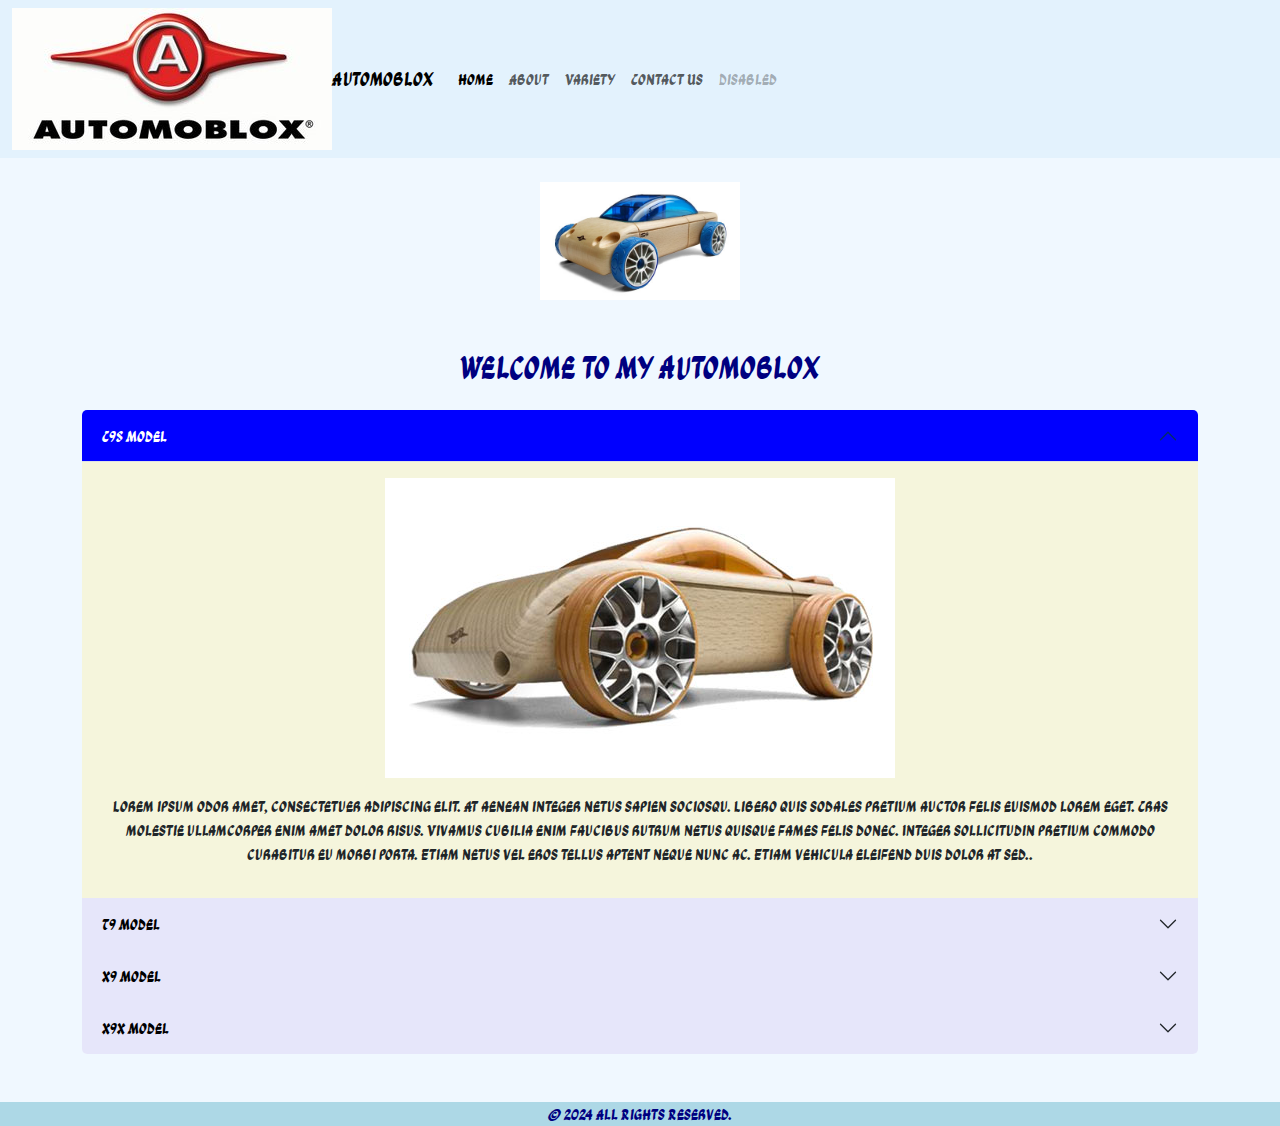
<file: finalproject/index.html>
<!DOCTYPE html>
<html lang="en">
<head>
    <meta charset="UTF-8">
    <meta name="viewport" content="width=device-width, initial-scale=1.0">
    <title>Home</title>
    <link href="https://cdn.jsdelivr.net/npm/bootstrap@5.3.3/dist/css/bootstrap.min.css" rel="stylesheet" integrity="sha384-QWTKZyjpPEjISv5WaRU9OFeRpok6YctnYmDr5pNlyT2bRjXh0JMhjY6hW+ALEwIH" crossorigin="anonymous">
    <link href="https://fonts.googleapis.com/css2?family=Ga+Maamli&display=swap" rel="stylesheet">
    <link href="css/styles.css" rel="stylesheet">
    <link href="css/normalise.css" rel="stylesheet">
</head>
<body>
    <nav class="navbar navbar-expand-lg" style="background-color: #e3f2fd">
        <div class="container-fluid">
            <img src="img/automoblox_logo.jpg" alt="img/automoblox_logo">
            <a class="navbar-brand" href="#">Automoblox</a>
            <button class="navbar-toggler" type="button" data-bs-toggle="collapse" data-bs-target="#navbarNav" aria-controls="navbarNav" aria-expanded="false" aria-label="Toggle navigation">
                <span class="navbar-toggler-icon"></span>
            </button>
            <div class="collapse navbar-collapse" id="navbarNav">
                <ul class="navbar-nav">
                    <li class="nav-item">
                        <a class="nav-link active" aria-current="page" href="index.html">Home</a>
                    </li>
                    <li class="nav-item">
                        <a class="nav-link" href="about.html">About</a>
                    </li>
                    <li class="nav-item">
                        <a class="nav-link" href="variety.html">Variety</a>
                    </li>
                    <li class="nav-item">
                        <a class="nav-link" href="contactus.html">Contact Us</a>
                    </li>
                    <li class="nav-item">
                        <a class="nav-link disabled" aria-disabled="true">Disabled</a>
                    </li>
                </ul>
            </div>
        </div>
    </nav>
    <div class="text-center mt-4">
        <img src="img/s9_large.jpg" alt="Moving Car" class="moving-car" style="width: 200px;">
    </div>

    <div class="container mt-5">
        <h1 class="text-center mb-4">Welcome to My Automoblox</h1>
        <div class="accordion" id="homeAccordion">
            <div class="accordion-item">
                <h2 class="accordion-header" id="headingOne">
                    <button class="accordion-button" type="button" data-bs-toggle="collapse" data-bs-target="#collapseOne" aria-expanded="true" aria-controls="collapseOne">
                        C9S Model
                    </button>
                </h2>
                <div id="collapseOne" class="accordion-collapse collapse show" aria-labelledby="headingOne" data-bs-parent="#homeAccordion">
                    <div class="accordion-body text-center">
                        <img src="img/c9s_large.jpg" class="img-fluid mb-3" alt="C9S">
                        <p>Lorem ipsum odor amet, consectetuer adipiscing elit. At aenean integer netus sapien sociosqu. Libero quis sodales pretium auctor felis euismod lorem eget. Cras molestie ullamcorper enim amet dolor risus. Vivamus cubilia enim faucibus rutrum netus quisque fames felis donec. Integer sollicitudin pretium commodo curabitur eu morbi porta. Etiam netus vel eros tellus aptent neque nunc ac. Etiam vehicula eleifend duis dolor at sed..</p>
                    </div>
                </div>
            </div>
            <div class="accordion-item">
                <h2 class="accordion-header" id="headingTwo">
                    <button class="accordion-button collapsed" type="button" data-bs-toggle="collapse" data-bs-target="#collapseTwo" aria-expanded="false" aria-controls="collapseTwo">
                        T9 Model
                    </button>
                </h2>
                <div id="collapseTwo" class="accordion-collapse collapse" aria-labelledby="headingTwo" data-bs-parent="#homeAccordion">
                    <div class="accordion-body text-center">
                        <img src="img/t9_large.jpg" class="img-fluid mb-3" alt="T9">
                        <p>Malesuada nibh tempor magnis facilisi augue. Iaculis taciti tellus vulputate senectus dis ipsum turpis varius. Mus feugiat porttitor quam eget efficitur conubia. Montes conubia dictum elementum lorem libero tortor pellentesque fames! Mus litora hendrerit mauris lobortis sit facilisis eget. Morbi accumsan vulputate elit semper ridiculus litora ipsum. Sollicitudin euismod mus ultricies mollis scelerisque etiam.</p>
                    </div>
                </div>
            </div>
            <div class="accordion-item">
                <h2 class="accordion-header" id="headingThree">
                    <button class="accordion-button collapsed" type="button" data-bs-toggle="collapse" data-bs-target="#collapseThree" aria-expanded="false" aria-controls="collapseThree">
                        X9 Model
                    </button>
                </h2>
                <div id="collapseThree" class="accordion-collapse collapse" aria-labelledby="headingThree" data-bs-parent="#homeAccordion">
                    <div class="accordion-body text-center">
                        <img src="img/x9_large.jpg" class="img-fluid mb-3" alt="X9">
                        <p>Adipiscing dis tincidunt duis augue egestas platea; consequat dictumst egestas. Conubia dictumst mauris vivamus commodo sed egestas eu. Parturient erat eleifend sociosqu nostra habitant aptent. Augue maximus maecenas; nulla non elementum aenean est. Libero placerat rutrum erat elit pretium odio. Diam litora iaculis sapien leo tempor, ad vel conubia. Molestie luctus inceptos ligula metus; est fringilla in dolor. Potenti laoreet parturient sociosqu molestie sagittis a. Laoreet eleifend eleifend rhoncus, ultricies dignissim auctor sem. Molestie hac nullam sit congue at diam pellentesque.</p>
                    </div>
                </div>
            </div>
            <div class="accordion-item">
                <h2 class="accordion-header" id="headingFour">
                    <button class="accordion-button collapsed" type="button" data-bs-toggle="collapse" data-bs-target="#collapseFour" aria-expanded="false" aria-controls="collapseFour">
                        X9X Model
                    </button>
                </h2>
                <div id="collapseFour" class="accordion-collapse collapse" aria-labelledby="headingFour" data-bs-parent="#indexAccordion">
                    <div class="accordion-body text-center">
                        <img src="img/x9x_large.jpg" class="img-fluid mb-3" alt="X9X">
                        <p>Viverra turpis id pulvinar aliquet platea. Auctor ad per class vehicula lobortis nullam. Penatibus suscipit efficitur tempor porttitor, justo turpis ipsum. Himenaeos enim posuere iaculis lobortis imperdiet amet luctus tincidunt curabitur. Quis adipiscing mus commodo tincidunt aliquet nulla cubilia? Neque habitant sollicitudin curae mollis urna nulla varius mollis. Commodo fames nisi class cubilia sem suspendisse. In fames aliquet ex finibus rhoncus. Semper efficitur diam gravida id commodo tincidunt? Per ornare netus penatibus augue curae sit.</p>
                    </div>
                </div>
            </div>
        </div>
    </div>

    <footer class="text-center mt-5" style="background-color: lightblue">
        &copy; 2024 All Rights Reserved.
    </footer>

    <script src="https://cdn.jsdelivr.net/npm/bootstrap@5.3.3/dist/js/bootstrap.bundle.min.js" integrity="sha384-YvpcrYf0tY3lHB60NNkmXc5s9fDVZLESaAA55NDzOxhy9GkcIdslK1eN7N6jIeHz" crossorigin="anonymous"></script>
</body>
</html>
</file>
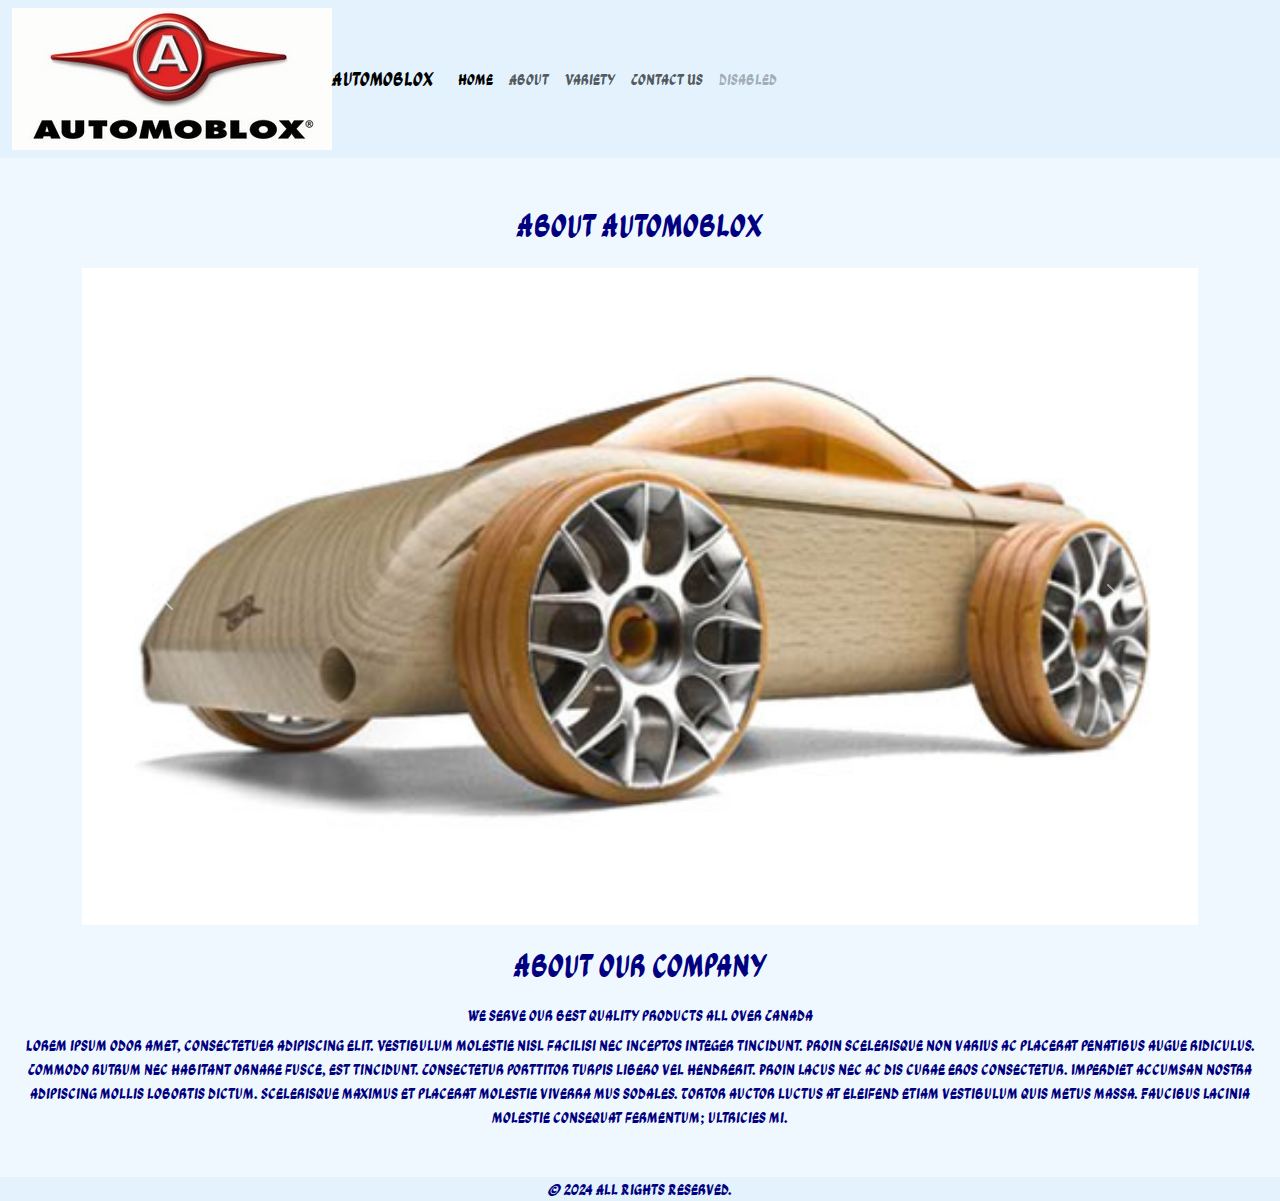
<file: finalproject/about.html>
<!DOCTYPE html>
<html lang="en">
<head>
    <meta charset="UTF-8">
    <meta name="viewport" content="width=device-width, initial-scale=1.0">
    <title>About</title>
    <link href="https://cdn.jsdelivr.net/npm/bootstrap@5.3.3/dist/css/bootstrap.min.css" rel="stylesheet" integrity="sha384-QWTKZyjpPEjISv5WaRU9OFeRpok6YctnYmDr5pNlyT2bRjXh0JMhjY6hW+ALEwIH" crossorigin="anonymous">
    <link href="https://fonts.googleapis.com/css2?family=Ga+Maamli&display=swap" rel="stylesheet">
        <link href="css/normalise.css" rel="stylesheet">
    <link href="css/styles.css" rel="stylesheet">
</head>
<body>
    <nav class="navbar navbar-expand-lg " style="background-color: #e3f2fd">
        <div class="container-fluid">
            <img src="img/automoblox_logo.jpg" alt="img/automoblox_logo">
            <a class="navbar-brand" href="#">Automoblox</a>
            <button class="navbar-toggler" type="button" data-bs-toggle="collapse" data-bs-target="#navbarNav" aria-controls="navbarNav" aria-expanded="false" aria-label="Toggle navigation">
                <span class="navbar-toggler-icon"></span>
            </button>
            <div class="collapse navbar-collapse" id="navbarNav">
                <ul class="navbar-nav">
                    <li class="nav-item">
                        <a class="nav-link active" aria-current="page" href="index.html">Home</a>
                    </li>
                    <li class="nav-item">
                        <a class="nav-link" href="about.html">About</a>
                    </li>
                    <li class="nav-item">
                        <a class="nav-link" href="variety.html">Variety</a>
                    </li>
                    <li class="nav-item">
                        <a class="nav-link" href="contactus.html">Contact Us</a>
                    </li>
                    <li class="nav-item">
                        <a class="nav-link disabled" aria-disabled="true">Disabled</a>
                    </li>
                </ul>
            </div>
        </div>
    </nav>

    <div class="container mt-5">
        <h1 class="text-center mb-4">About Automoblox</h1>
        <div id="aboutCarousel" class="carousel slide" data-bs-ride="carousel">
            <div class="carousel-inner">
                <div class="carousel-item active">
                    <img src="img/c9s_large.jpg" class="d-block w-100" alt="C9S Model">
                    <div class="carousel-caption d-none d-md-block">
                        <h5>C9S Model</h5>
                    </div>
                </div>
                <div class="carousel-item">
                    <img src="img/t9_large.jpg" class="d-block w-100" alt="T9 Model">
                    <div class="carousel-caption d-none d-md-block">
                        <h5>T9 Model</h5>
                    </div>
                </div>
                <div class="carousel-item">
                    <img src="img/x9_large.jpg" class="d-block w-100" alt="X9 Model">
                    <div class="carousel-caption d-none d-md-block">
                        <h5>X9 Model</h5>
                    </div>
                </div>
                <div class="carousel-item">
                    <img src="img/x9x_large.jpg" class="d-block w-100" alt="X9X Model">
                    <div class="carousel-caption d-none d-md-block">
                        <h5>X9X Model</h5>
                    </div>
                </div>
            </div>
            <button class="carousel-control-prev" type="button" data-bs-target="#aboutCarousel" data-bs-slide="prev">
                <span class="carousel-control-prev-icon" aria-hidden="true"></span>
                <span class="visually-hidden">Previous</span>
            </button>
            <button class="carousel-control-next" type="button" data-bs-target="#aboutCarousel" data-bs-slide="next">
                <span class="carousel-control-next-icon" aria-hidden="true"></span>
                <span class="visually-hidden">Next</span>
            </button>
        </div>
    </div>

    <h1>About our company</h1>
    <h6>We serve our best quality products all over Canada</h6>
    <p>Lorem ipsum odor amet, consectetuer adipiscing elit. Vestibulum molestie nisl facilisi nec inceptos integer tincidunt. Proin scelerisque non varius ac placerat penatibus augue ridiculus. Commodo rutrum nec habitant ornare fusce, est tincidunt. Consectetur porttitor turpis libero vel hendrerit. Proin lacus nec ac dis curae eros consectetur. Imperdiet accumsan nostra adipiscing mollis lobortis dictum. Scelerisque maximus et placerat molestie viverra mus sodales. Tortor auctor luctus at eleifend etiam vestibulum quis metus massa. Faucibus lacinia molestie consequat fermentum; ultricies mi.</p>

    <footer class="text-center mt-5" style="background-color: #e3f2fd">
        &copy; 2024 All Rights Reserved.
    </footer>

    <script src="https://cdn.jsdelivr.net/npm/bootstrap@5.3.3/dist/js/bootstrap.bundle.min.js" integrity="sha384-YvpcrYf0tY3lHB60NNkmXc5s9fDVZLESaAA55NDzOxhy9GkcIdslK1eN7N6jIeHz" crossorigin="anonymous"></script>
</body>
</html>
</file>
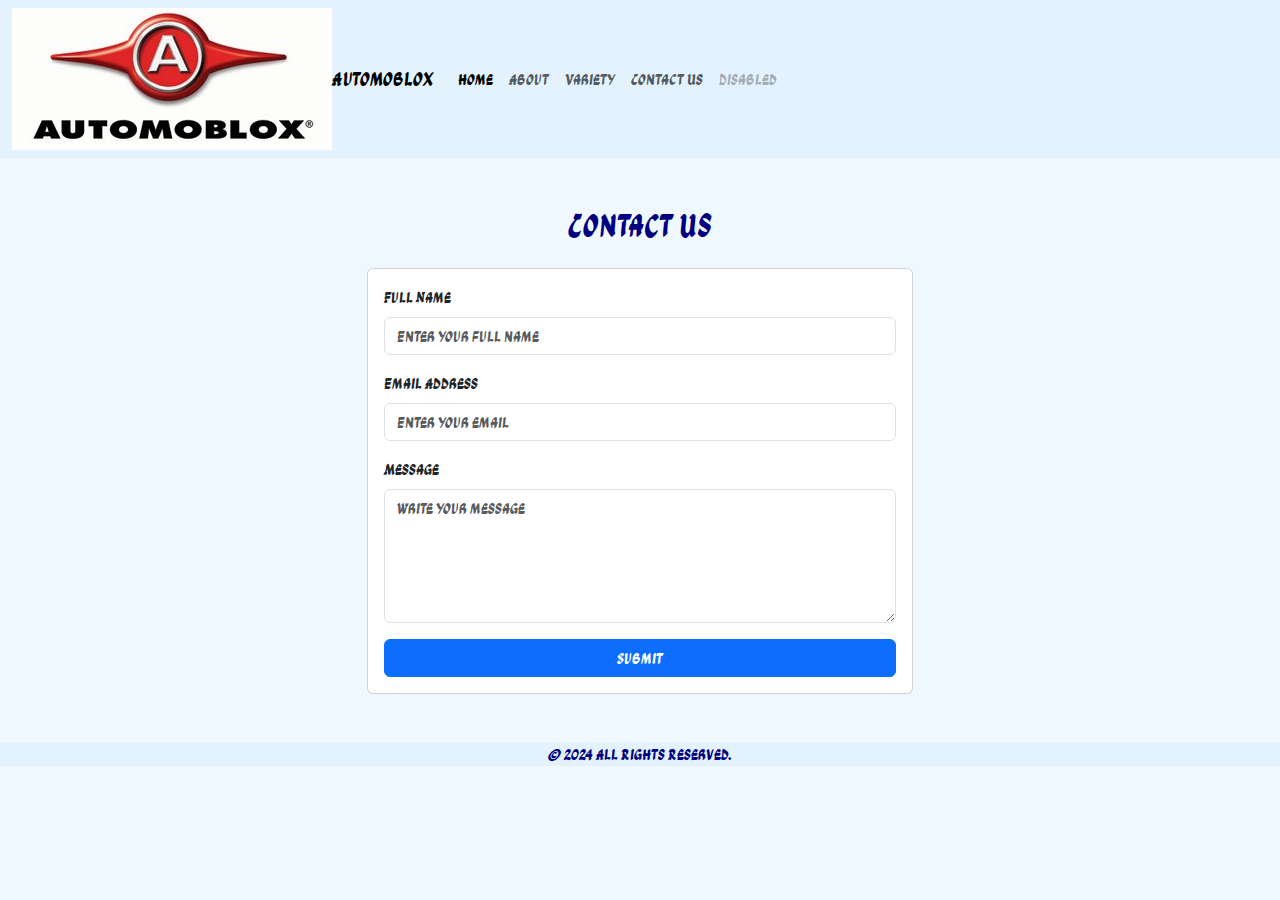
<file: finalproject/contactus.html>
<!DOCTYPE html>
<html lang="en">
<head>
    <meta charset="UTF-8">
    <meta name="viewport" content="width=device-width, initial-scale=1.0">
    <title>Contact Us</title>
    <link href="https://cdn.jsdelivr.net/npm/bootstrap@5.3.3/dist/css/bootstrap.min.css" rel="stylesheet" integrity="sha384-QWTKZyjpPEjISv5WaRU9OFeRpok6YctnYmDr5pNlyT2bRjXh0JMhjY6hW+ALEwIH" crossorigin="anonymous">
    <link href="https://fonts.googleapis.com/css2?family=Ga+Maamli&display=swap" rel="stylesheet">
        <link href="css/normalise.css" rel="stylesheet">
    <link href="css/styles.css" rel="stylesheet">
</head>
<body>
    <nav class="navbar navbar-expand-lg " style="background-color: #e3f2fd">
        <div class="container-fluid">
            <img src="img/automoblox_logo.jpg" alt="img/automoblox_logo">
            <a class="navbar-brand" href="#">Automoblox</a>
            <button class="navbar-toggler" type="button" data-bs-toggle="collapse" data-bs-target="#navbarNav" aria-controls="navbarNav" aria-expanded="false" aria-label="Toggle navigation">
                <span class="navbar-toggler-icon"></span>
            </button>
            <div class="collapse navbar-collapse" id="navbarNav">
                <ul class="navbar-nav">
                    <li class="nav-item">
                        <a class="nav-link active" aria-current="page" href="index.html">Home</a>
                    </li>
                    <li class="nav-item">
                        <a class="nav-link" href="about.html">About</a>
                    </li>
                    <li class="nav-item">
                        <a class="nav-link" href="variety.html">Variety</a>
                    </li>
                    <li class="nav-item">
                        <a class="nav-link" href="contactus.html">Contact Us</a>
                    </li>
                    <li class="nav-item">
                        <a class="nav-link disabled" aria-disabled="true">Disabled</a>
                    </li>
                </ul>
            </div>
        </div>
    </nav>

    <div class="container mt-5" backgr>
        <h1 class="text-center mb-4">Contact Us</h1>
        <div class="row justify-content-center">
            <div class="col-md-6">
                <div class="card">
                    <div class="card-body">
                        <form>
                            <div class="mb-3">
                                <label for="name" class="form-label">Full Name</label>
                                <input type="text" class="form-control" id="name" placeholder="Enter your full name">
                            </div>
                            <div class="mb-3">
                                <label for="email" class="form-label">Email Address</label>
                                <input type="email" class="form-control" id="email" placeholder="Enter your email">
                            </div>
                            <div class="mb-3">
                                <label for="message" class="form-label">Message</label>
                                <textarea class="form-control" id="message" rows="5" placeholder="Write your message"></textarea>
                            </div>
                            <button type="submit" class="btn btn-primary w-100">Submit</button>
                        </form>
                    </div>
                </div>
            </div>
        </div>
    </div>

    <footer class="text-center mt-5" style="background-color: #e3f2fd">
        &copy; 2024 All Rights Reserved.
    </footer>

    <script src="https://cdn.jsdelivr.net/npm/bootstrap@5.3.3/dist/js/bootstrap.bundle.min.js" integrity="sha384-YvpcrYf0tY3lHB60NNkmXc5s9fDVZLESaAA55NDzOxhy9GkcIdslK1eN7N6jIeHz" crossorigin="anonymous"></script>
</body>
</html>
</file>
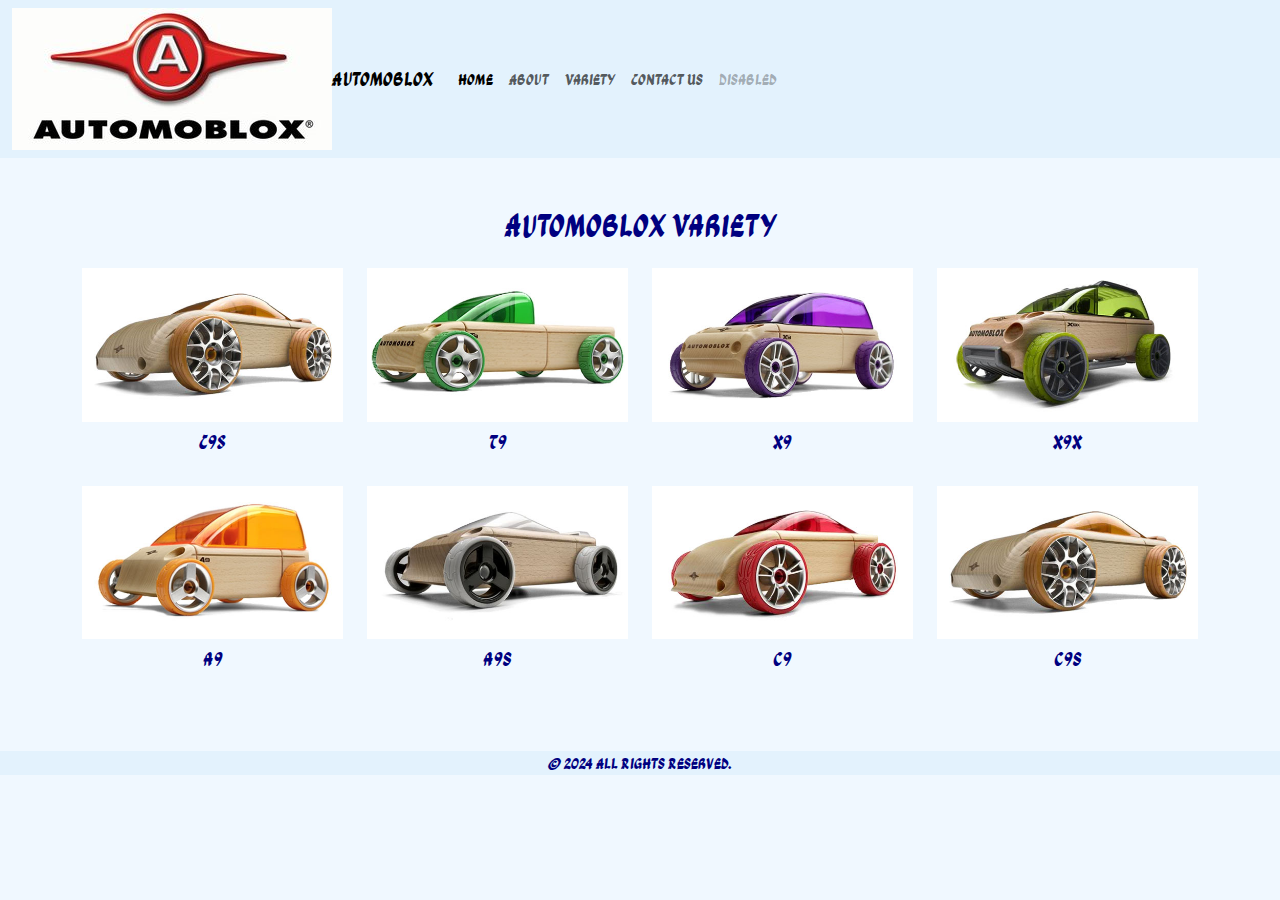
<file: finalproject/variety.html>
<!DOCTYPE html>
<html lang="en">
<head>
    <meta charset="UTF-8">
    <meta name="viewport" content="width=device-width, initial-scale=1.0">
    <title>Variety</title>
    <link href="https://cdn.jsdelivr.net/npm/bootstrap@5.3.3/dist/css/bootstrap.min.css" rel="stylesheet" integrity="sha384-QWTKZyjpPEjISv5WaRU9OFeRpok6YctnYmDr5pNlyT2bRjXh0JMhjY6hW+ALEwIH" crossorigin="anonymous">
    <link href="https://fonts.googleapis.com/css2?family=Ga+Maamli&display=swap" rel="stylesheet">
        <link href="css/normalise.css " rel="stylesheet">
    <link href="css/styles.css" rel="stylesheet">
</head>
<body>
    <nav class="navbar navbar-expand-lg " style="background-color: #e3f2fd">
        <div class="container-fluid">
            <img src="img/automoblox_logo.jpg" alt="img/automoblox_logo">
            <a class="navbar-brand" href="#">Automoblox</a>
            <button class="navbar-toggler" type="button" data-bs-toggle="collapse" data-bs-target="#navbarNav" aria-controls="navbarNav" aria-expanded="false" aria-label="Toggle navigation">
                <span class="navbar-toggler-icon"></span>
            </button>
            <div class="collapse navbar-collapse" id="navbarNav">
                <ul class="navbar-nav">
                    <li class="nav-item">
                        <a class="nav-link active" aria-current="page" href="index.html">Home</a>
                    </li>
                    <li class="nav-item">
                        <a class="nav-link" href="about.html">About</a>
                    </li>
                    <li class="nav-item">
                        <a class="nav-link" href="variety.html">Variety</a>
                    </li>
                    <li class="nav-item">
                        <a class="nav-link" href="contactus.html">Contact Us</a>
                    </li>
                    <li class="nav-item">
                        <a class="nav-link disabled" aria-disabled="true">Disabled</a>
                    </li>
                </ul>
            </div>
        </div>
    </nav>
    <div class="container mt-5">
        <h1 class="text-center mb-4">Automoblox Variety</h1>
        <div class="row text-center">
            <div class="col-md-3 mb-4">
                <img src="img/c9s_large.jpg" class="img-fluid" alt="C9S">
                <h5 class="mt-2">C9S</h5>
            </div>
            <div class="col-md-3 mb-4">
                <img src="img/t9_large.jpg" class="img-fluid" alt="T9">
                <h5 class="mt-2">T9</h5>
            </div>
            <div class="col-md-3 mb-4">
                <img src="img/x9_large.jpg" class="img-fluid" alt="X9">
                <h5 class="mt-2">X9</h5>
            </div>
            <div class="col-md-3 mb-4">
                <img src="img/x9x_large.jpg" class="img-fluid" alt="X9X">
                <h5 class="mt-2">X9X</h5>
            </div>
            <div class="col-md-3 mb-4">
                <img src="img/a9_large.jpg" class="img-fluid" alt="a9">
                <h5 class="mt-2">a9</h5>
            </div>
            <div class="col-md-3 mb-4">
                <img src="img/a9s_large.jpg" class="img-fluid" alt="a9s">
                <h5 class="mt-2">a9s</h5>
            </div>
            <div class="col-md-3 mb-4">
                <img src="img/c9_large.jpg" class="img-fluid" alt="c9">
                <h5 class="mt-2">c9</h5>
            </div>
            <div class="col-md-3 mb-4">
                <img src="img/c9s_large.jpg" class="img-fluid" alt="c9s">
                <h5 class="mt-2">c9s</h5>
            </div>
        </div>
    </div>

    <footer class="text-center mt-5" style="background-color: #e3f2fd">
        &copy; 2024 All Rights Reserved.
    </footer>

    <script src="https://cdn.jsdelivr.net/npm/bootstrap@5.3.3/dist/js/bootstrap.bundle.min.js" integrity="sha384-YvpcrYf0tY3lHB60NNkmXc5s9fDVZLESaAA55NDzOxhy9GkcIdslK1eN7N6jIeHz" crossorigin="anonymous"></script>
</body>
</html>
</file>
<file: finalproject/css/styles.css>
body{
    color:navy;
    font-family: 'Ga Maamli';
}
h1,h2,p,h6{
    text-align: center;
}

@keyframes moveCar {
    0% {
        transform: translateX(0);
    }
    30% {
        transform: translateX(500px);
    }
    60%{
        transform: translateX(-500px);
    }
    100% {
        transform: translateX(0);
    }
}
.moving-car {
    animation: moveCar 5s infinite;
}
body {
    background-color: #f0f8ff;
}
.accordion-item {
    border: none;
}
.accordion-button {
    background-color: #e6e6fa;
    color: #000;
}
.accordion-button:not(.collapsed) {
    background-color: blue;
    color: #fff;
}
.accordion-button:hover {
    background-color: brown;
    color: #fff;
}
.accordion-body {
    background-color:beige;}
</file>
<file: finalproject/css/normalise.css>
/*! normalize.css v8.0.1 | MIT License | github.com/necolas/normalize.css */

/* Document
   ========================================================================== */

/**
 * 1. Correct the line height in all browsers.
 * 2. Prevent adjustments of font size after orientation changes in iOS.
 */

 html {
    line-height: 1.15; /* 1 */
    -webkit-text-size-adjust: 100%; /* 2 */
  }
  
  /* Sections
     ========================================================================== */
  
  /**
   * Remove the margin in all browsers.
   */
  
  body {
    margin: 0;
  }
  
  /**
   * Render the `main` element consistently in IE.
   */
  
  main {
    display: block;
  }
  
  /**
   * Correct the font size and margin on `h1` elements within `section` and
   * `article` contexts in Chrome, Firefox, and Safari.
   */
  
  h1 {
    font-size: 2em;
    margin: 0.67em 0;
  }
  
  /* Grouping content
     ========================================================================== */
  
  /**
   * 1. Add the correct box sizing in Firefox.
   * 2. Show the overflow in Edge and IE.
   */
  
  hr {
    box-sizing: content-box; /* 1 */
    height: 0; /* 1 */
    overflow: visible; /* 2 */
  }
  
  /**
   * 1. Correct the inheritance and scaling of font size in all browsers.
   * 2. Correct the odd `em` font sizing in all browsers.
   */
  
  pre {
    font-family: monospace, monospace; /* 1 */
    font-size: 1em; /* 2 */
  }
  
  /* Text-level semantics
     ========================================================================== */
  
  /**
   * Remove the gray background on active links in IE 10.
   */
  
  a {
    background-color: transparent;
  }
  
  /**
   * 1. Remove the bottom border in Chrome 57-
   * 2. Add the correct text decoration in Chrome, Edge, IE, Opera, and Safari.
   */
  
  abbr[title] {
    border-bottom: none; /* 1 */
    text-decoration: underline; /* 2 */
    text-decoration: underline dotted; /* 2 */
  }
  
  /**
   * Add the correct font weight in Chrome, Edge, and Safari.
   */
  
  b,
  strong {
    font-weight: bolder;
  }
  
  /**
   * 1. Correct the inheritance and scaling of font size in all browsers.
   * 2. Correct the odd `em` font sizing in all browsers.
   */
  
  code,
  kbd,
  samp {
    font-family: monospace, monospace; /* 1 */
    font-size: 1em; /* 2 */
  }
  
  /**
   * Add the correct font size in all browsers.
   */
  
  small {
    font-size: 80%;
  }
  
  /**
   * Prevent `sub` and `sup` elements from affecting the line height in
   * all browsers.
   */
  
  sub,
  sup {
    font-size: 75%;
    line-height: 0;
    position: relative;
    vertical-align: baseline;
  }
  
  sub {
    bottom: -0.25em;
  }
  
  sup {
    top: -0.5em;
  }
  
  /* Embedded content
     ========================================================================== */
  
  /**
   * Remove the border on images inside links in IE 10.
   */
  
  img {
    border-style: none;
  }
  
  /* Forms
     ========================================================================== */
  
  /**
   * 1. Change the font styles in all browsers.
   * 2. Remove the margin in Firefox and Safari.
   */
  
  button,
  input,
  optgroup,
  select,
  textarea {
    font-family: inherit; /* 1 */
    font-size: 100%; /* 1 */
    line-height: 1.15; /* 1 */
    margin: 0; /* 2 */
  }
  
  /**
   * Show the overflow in IE.
   * 1. Show the overflow in Edge.
   */
  
  button,
  input { /* 1 */
    overflow: visible;
  }
  
  /**
   * Remove the inheritance of text transform in Edge, Firefox, and IE.
   * 1. Remove the inheritance of text transform in Firefox.
   */
  
  button,
  select { /* 1 */
    text-transform: none;
  }
  
  /**
   * Correct the inability to style clickable types in iOS and Safari.
   */
  
  button,
  [type="button"],
  [type="reset"],
  [type="submit"] {
    -webkit-appearance: button;
  }
  
  /**
   * Remove the inner border and padding in Firefox.
   */
  
  button::-moz-focus-inner,
  [type="button"]::-moz-focus-inner,
  [type="reset"]::-moz-focus-inner,
  [type="submit"]::-moz-focus-inner {
    border-style: none;
    padding: 0;
  }
  
  /**
   * Restore the focus styles unset by the previous rule.
   */
  
  button:-moz-focusring,
  [type="button"]:-moz-focusring,
  [type="reset"]:-moz-focusring,
  [type="submit"]:-moz-focusring {
    outline: 1px dotted ButtonText;
  }
  
  /**
   * Correct the padding in Firefox.
   */
  
  fieldset {
    padding: 0.35em 0.75em 0.625em;
  }
  
  /**
   * 1. Correct the text wrapping in Edge and IE.
   * 2. Correct the color inheritance from `fieldset` elements in IE.
   * 3. Remove the padding so developers are not caught out when they zero out
   *    `fieldset` elements in all browsers.
   */
  
  legend {
    box-sizing: border-box; /* 1 */
    color: inherit; /* 2 */
    display: table; /* 1 */
    max-width: 100%; /* 1 */
    padding: 0; /* 3 */
    white-space: normal; /* 1 */
  }
  
  /**
   * Add the correct vertical alignment in Chrome, Firefox, and Opera.
   */
  
  progress {
    vertical-align: baseline;
  }
  
  /**
   * Remove the default vertical scrollbar in IE 10+.
   */
  
  textarea {
    overflow: auto;
  }
  
  /**
   * 1. Add the correct box sizing in IE 10.
   * 2. Remove the padding in IE 10.
   */
  
  [type="checkbox"],
  [type="radio"] {
    box-sizing: border-box; /* 1 */
    padding: 0; /* 2 */
  }
  
  /**
   * Correct the cursor style of increment and decrement buttons in Chrome.
   */
  
  [type="number"]::-webkit-inner-spin-button,
  [type="number"]::-webkit-outer-spin-button {
    height: auto;
  }
  
  /**
   * 1. Correct the odd appearance in Chrome and Safari.
   * 2. Correct the outline style in Safari.
   */
  
  [type="search"] {
    -webkit-appearance: textfield; /* 1 */
    outline-offset: -2px; /* 2 */
  }
  
  /**
   * Remove the inner padding in Chrome and Safari on macOS.
   */
  
  [type="search"]::-webkit-search-decoration {
    -webkit-appearance: none;
  }
  
  /**
   * 1. Correct the inability to style clickable types in iOS and Safari.
   * 2. Change font properties to `inherit` in Safari.
   */
  
  ::-webkit-file-upload-button {
    -webkit-appearance: button; /* 1 */
    font: inherit; /* 2 */
  }
  
  /* Interactive
     ========================================================================== */
  
  /*
   * Add the correct display in Edge, IE 10+, and Firefox.
   */
  
  details {
    display: block;
  }
  
  /*
   * Add the correct display in all browsers.
   */
  
  summary {
    display: list-item;
  }
  
  /* Misc
     ========================================================================== */
  
  /**
   * Add the correct display in IE 10+.
   */
  
  template {
    display: none;
  }
  
  /**
   * Add the correct display in IE 10.
   */
  
  [hidden] {
    display: none;
  }
</file>
